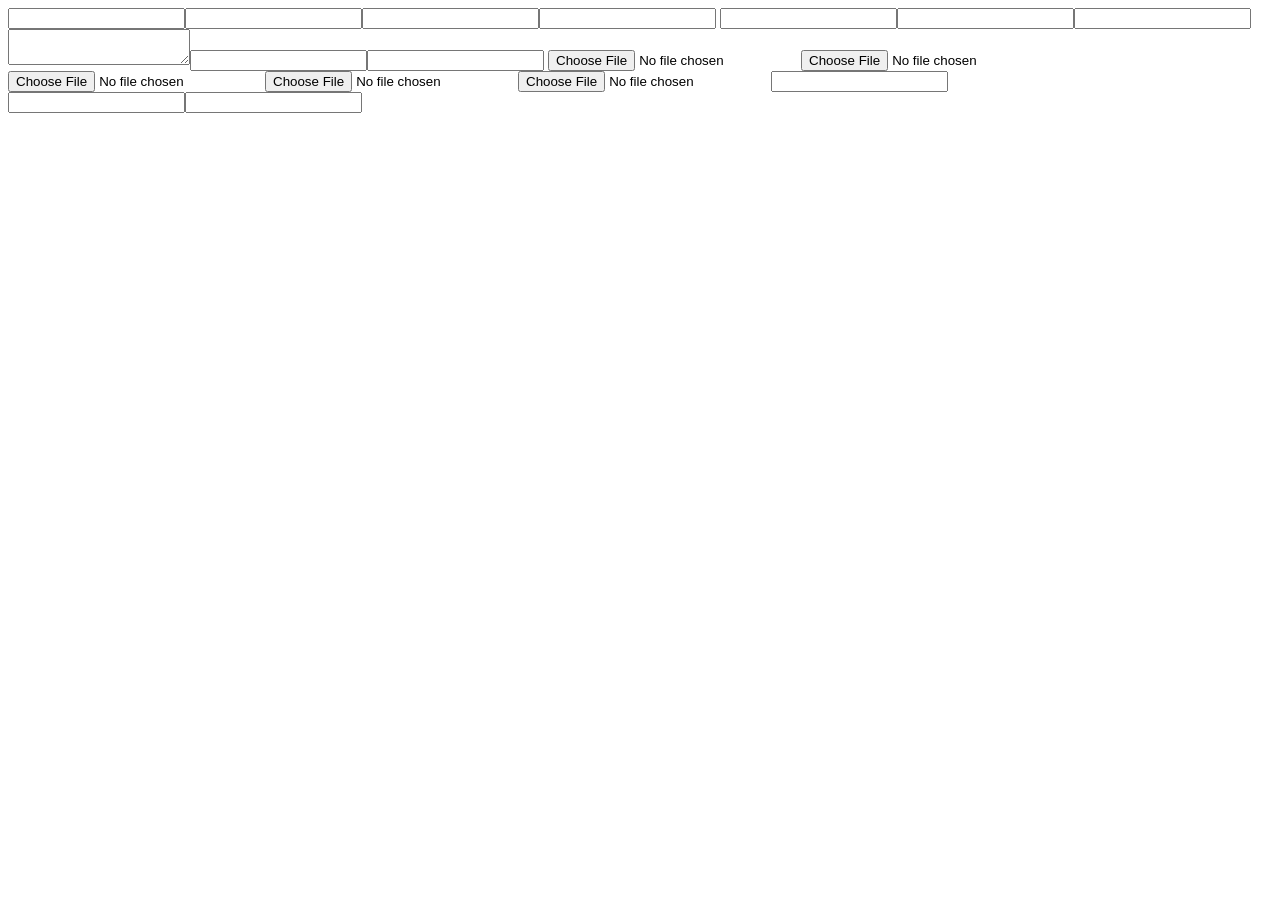
<file: site/forms.html>
<!doctype html>
<html lang="en"><head><meta charset="utf-8"><meta name="robots" content="noindex"><title>Caveback forms</title></head>
<body>
<form name="quote" data-netlify="true" netlify-honeypot="bot-field" enctype="multipart/form-data">
<input name="name"><input name="email"><input name="phone"><input name="city">
<input name="contact_preference"><input name="garage_size"><input name="services">
<textarea name="message"></textarea><input name="video_link"><input name="consent">
<input type="file" name="photo_1"><input type="file" name="photo_2"><input type="file" name="photo_3">
<input type="file" name="photo_4"><input type="file" name="photo_5"><input name="bot-field">
</form>
<form name="catalog" data-netlify="true" netlify-honeypot="bot-field">
<input name="email"><input name="bot-field">
</form>
</body></html>
</file>
